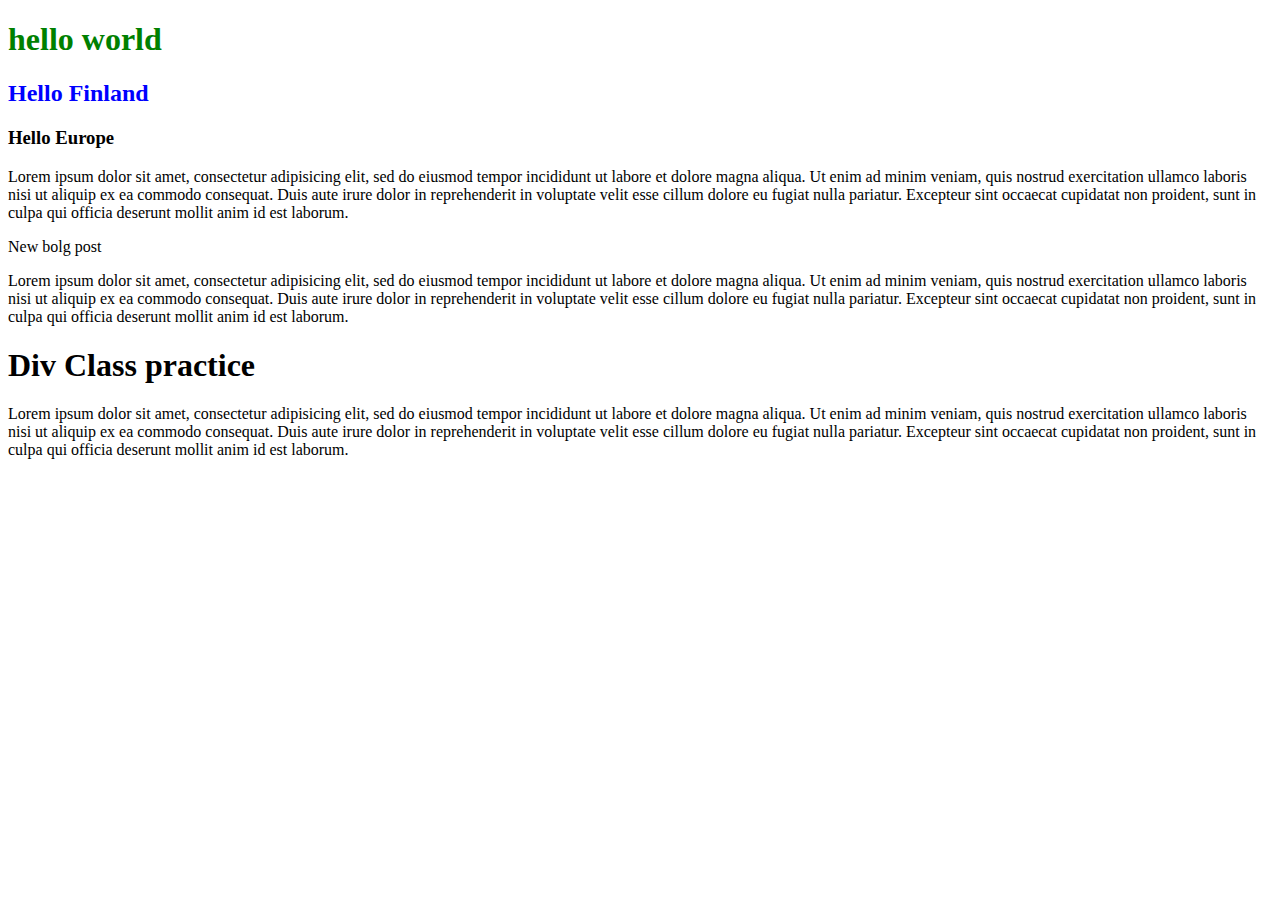
<file: csscheetsheet/index.html>
<!DOCTYPE html>
<html>
<head>
	<title>CSS Cheetsheet</title>

	<!-- this is adding methods for internal css-->
	<style type="text/css">
		h2 {
			color: blue;
		}
	</style>

	<!-- this an external methods for linking with css file to this htmal documents-->
	<link rel="stylesheet" type="text/css" href="D:\WebDevcrashcourse\css\style.css">
</head>
<body>
	<!-- this is for inline adding methods -->
	<h1 style="color: green;">hello world</h1>
	<h2>Hello Finland</h2>
	<h3>Hello Europe</h3>
	<p>Lorem ipsum dolor sit amet, consectetur adipisicing elit, sed do eiusmod
	tempor incididunt ut labore et dolore magna aliqua. Ut enim ad minim veniam,
	quis nostrud exercitation ullamco laboris nisi ut aliquip ex ea commodo
	consequat. Duis aute irure dolor in reprehenderit in voluptate velit esse
	cillum dolore eu fugiat nulla pariatur. Excepteur sint occaecat cupidatat non
	proident, sunt in culpa qui officia deserunt mollit anim id est laborum.</p>
	<section>
		<article>New bolg post</article>
		<p>Lorem ipsum dolor sit amet, consectetur adipisicing elit, sed do eiusmod
		tempor incididunt ut labore et dolore magna aliqua. Ut enim ad minim veniam,
		quis nostrud exercitation ullamco laboris nisi ut aliquip ex ea commodo
		consequat. Duis aute irure dolor in reprehenderit in voluptate velit esse
		cillum dolore eu fugiat nulla pariatur. Excepteur sint occaecat cupidatat non
		proident, sunt in culpa qui officia deserunt mollit anim id est laborum.</p>
	</section>
	<div class="container">
		<div class="box-1">
			<h1>Div Class practice</h1>
			<p>Lorem ipsum dolor sit amet, consectetur adipisicing elit, sed do eiusmod
			tempor incididunt ut labore et dolore magna aliqua. Ut enim ad minim veniam,
			quis nostrud exercitation ullamco laboris nisi ut aliquip ex ea commodo
			consequat. Duis aute irure dolor in reprehenderit in voluptate velit esse
			cillum dolore eu fugiat nulla pariatur. Excepteur sint occaecat cupidatat non
			proident, sunt in culpa qui officia deserunt mollit anim id est laborum.</p>
			
		</div>
	</div>
</body>
</html>
</file>
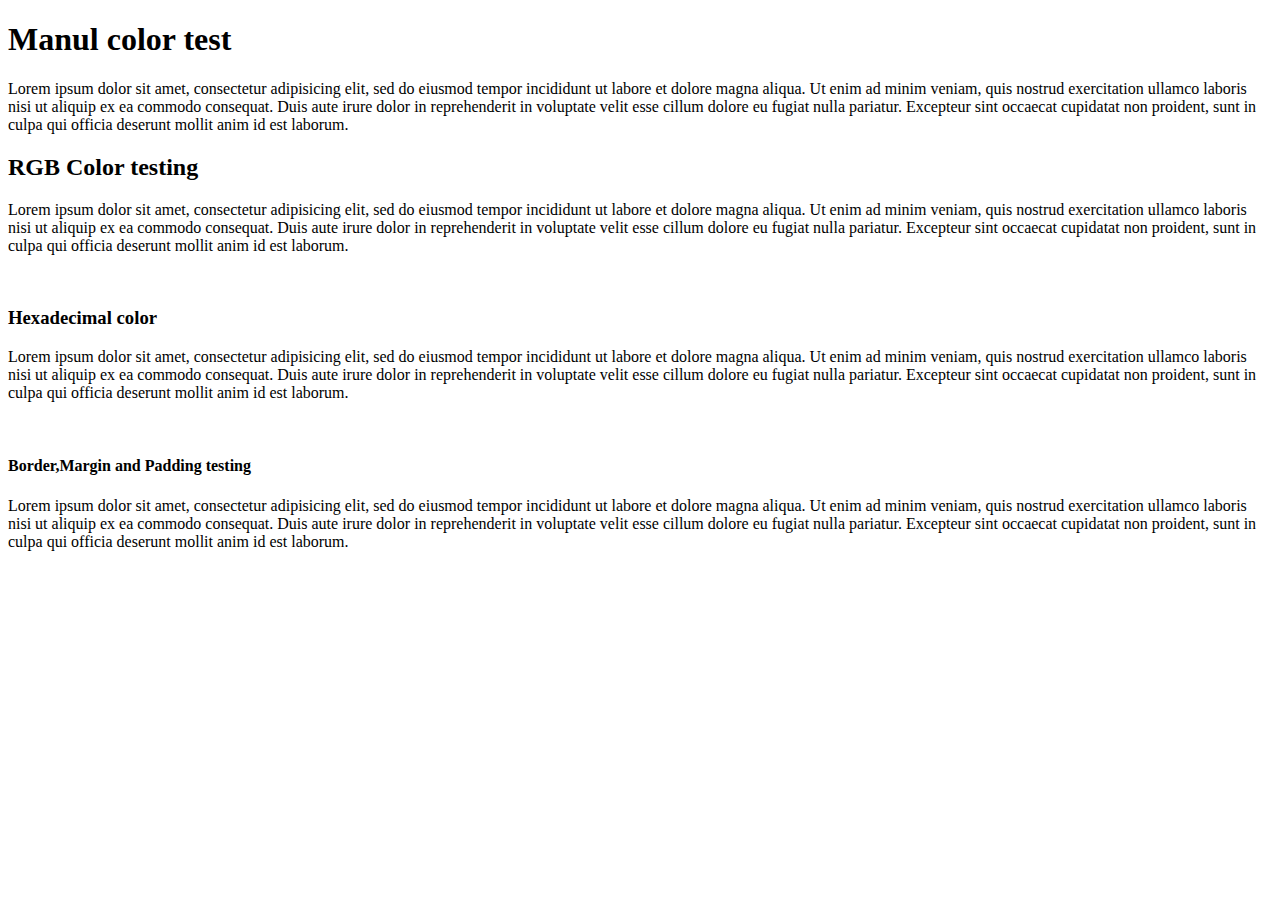
<file: csscheetsheet/color.html>
<!DOCTYPE html>
<html>
<head>
	<title>Colors in CS</title>
	<link rel="stylesheet" type="text/css" href="D:\WebDevcrashcourse\css\color.css">
</head>
<body>
	<h1>Manul color test</h1>
	<div class="Manual-color">
		<p>Lorem ipsum dolor sit amet, consectetur adipisicing elit, sed do eiusmod
		tempor incididunt ut labore et dolore magna aliqua. Ut enim ad minim veniam,
		quis nostrud exercitation ullamco laboris nisi ut aliquip ex ea commodo
		consequat. Duis aute irure dolor in reprehenderit in voluptate velit esse
		cillum dolore eu fugiat nulla pariatur. Excepteur sint occaecat cupidatat non
		proident, sunt in culpa qui officia deserunt mollit anim id est laborum.</p>
		
	</div>
	<h2>RGB Color testing</h2>
	<div class="RGB-color">
		<p>Lorem ipsum dolor sit amet, consectetur adipisicing elit, sed do eiusmod
		tempor incididunt ut labore et dolore magna aliqua. Ut enim ad minim veniam,
		quis nostrud exercitation ullamco laboris nisi ut aliquip ex ea commodo
		consequat. Duis aute irure dolor in reprehenderit in voluptate velit esse
		cillum dolore eu fugiat nulla pariatur. Excepteur sint occaecat cupidatat non
		proident, sunt in culpa qui officia deserunt mollit anim id est laborum.</p>
	</div>
	<br>
	<h3>Hexadecimal color</h3>
	<div class="Hexadecimal-color">
		<p>Lorem ipsum dolor sit amet, consectetur adipisicing elit, sed do eiusmod
		tempor incididunt ut labore et dolore magna aliqua. Ut enim ad minim veniam,
		quis nostrud exercitation ullamco laboris nisi ut aliquip ex ea commodo
		consequat. Duis aute irure dolor in reprehenderit in voluptate velit esse
		cillum dolore eu fugiat nulla pariatur. Excepteur sint occaecat cupidatat non
		proident, sunt in culpa qui officia deserunt mollit anim id est laborum.</p>
	</div>
	<br>
	<div class="br-mr-pd">
		<h4>Border,Margin and Padding testing</h4>
		<p>Lorem ipsum dolor sit amet, consectetur adipisicing elit, sed do eiusmod
		tempor incididunt ut labore et dolore magna aliqua. Ut enim ad minim veniam,
		quis nostrud exercitation ullamco laboris nisi ut aliquip ex ea commodo
		consequat. Duis aute irure dolor in reprehenderit in voluptate velit esse
		cillum dolore eu fugiat nulla pariatur. Excepteur sint occaecat cupidatat non
		proident, sunt in culpa qui officia deserunt mollit anim id est laborum.</p>
	</div>
</body>
</html>
</file>
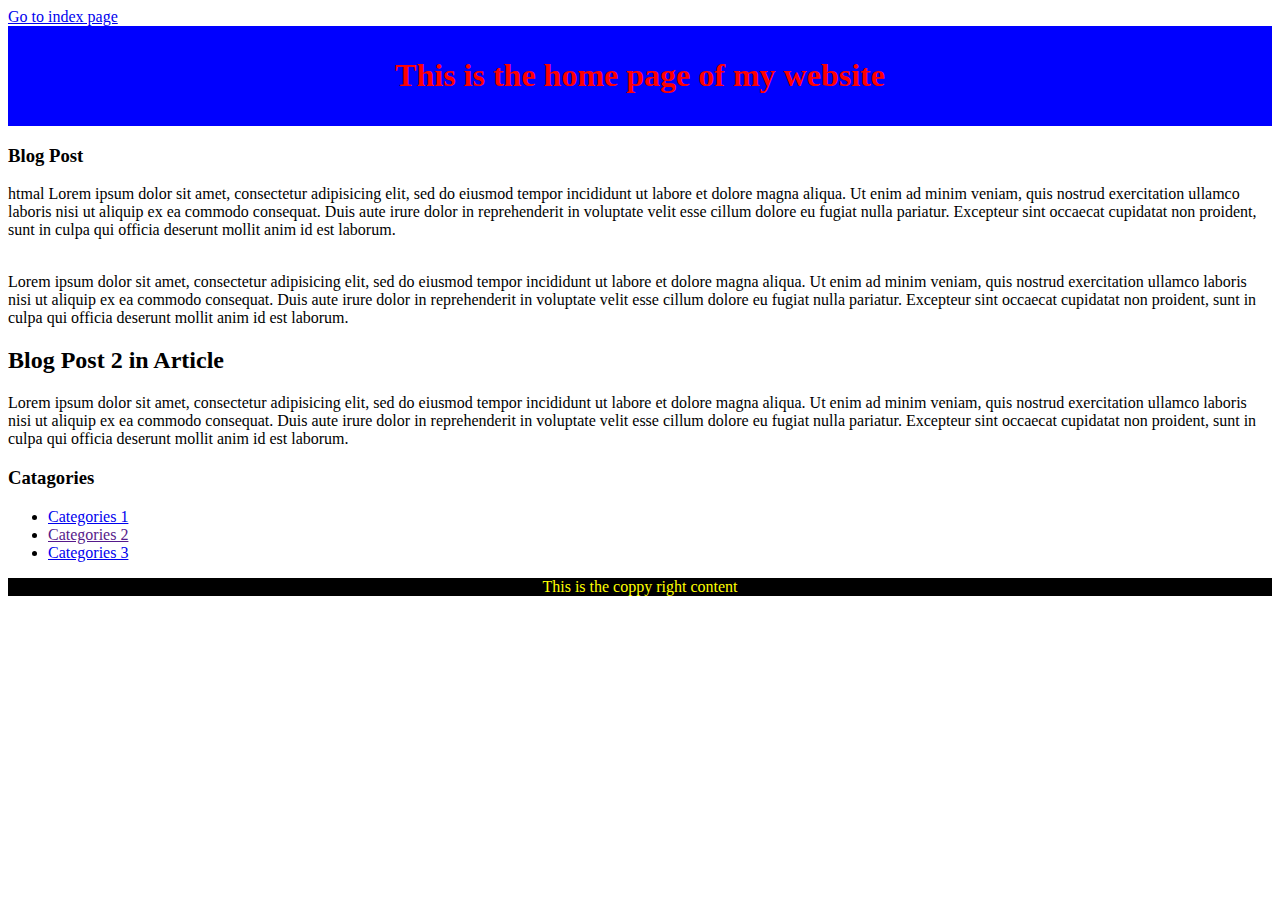
<file: htmlcheetsheet/blog.html>
<!DOCTYPE html>
<!-- HTML5 -->
<html>
<head>
	<!-- adding two feature of css-->
	<title>My Blog</title>
	<style type="text/css">
		#main-header{
			text-align: center;
			background-color: blue ;
			color: red;
			padding: 10px;

		}
		#main-footer{
			text-align: center;
			color: yellow;
			background-color: black;
		}

	</style>

</head>
<body>
	<a href="index.html">Go to index page</a>
	<header id="main-header">
		<h1>This is the home page of my website</h1>
	</header>

	<section>
		<h3>Blog Post</h3>
		<article> htmal Lorem ipsum dolor sit amet, consectetur adipisicing elit, sed do eiusmod
		tempor incididunt ut labore et dolore magna aliqua. Ut enim ad minim veniam,
		quis nostrud exercitation ullamco laboris nisi ut aliquip ex ea commodo
		consequat. Duis aute irure dolor in reprehenderit in voluptate velit esse
		cillum dolore eu fugiat nulla pariatur. Excepteur sint occaecat cupidatat non
		proident, sunt in culpa qui officia deserunt mollit anim id est laborum. </article>
		<br>
			<p>Lorem ipsum dolor sit amet, consectetur adipisicing elit, sed do eiusmod
		tempor incididunt ut labore et dolore magna aliqua. Ut enim ad minim veniam,
		quis nostrud exercitation ullamco laboris nisi ut aliquip ex ea commodo
		consequat. Duis aute irure dolor in reprehenderit in voluptate velit esse
		cillum dolore eu fugiat nulla pariatur. Excepteur sint occaecat cupidatat non
		proident, sunt in culpa qui officia deserunt mollit anim id est laborum.</p>
	</section>
	<article>
		<h2>Blog Post 2 in Article</h2>
		Lorem ipsum dolor sit amet, consectetur adipisicing elit, sed do eiusmod
		tempor incididunt ut labore et dolore magna aliqua. Ut enim ad minim veniam,
		quis nostrud exercitation ullamco laboris nisi ut aliquip ex ea commodo
		consequat. Duis aute irure dolor in reprehenderit in voluptate velit esse
		cillum dolore eu fugiat nulla pariatur. Excepteur sint occaecat cupidatat non
		proident, sunt in culpa qui officia deserunt mollit anim id est laborum.
	</article>
	<aside>
		<h3>Catagories</h3>
		<nav>
			<ul>
				<li>
				<a href="#">Categories 1</a>
				</li>
				<li>
				<a href="">Categories 2</a>
				</li>
				<li>
				<a href="#">Categories 3</a>
				</li>
			</ul>
		</nav>
	</aside>
	<footer id="main-footer">This is the coppy right content
	</footer>
</body>
</html>
</file>
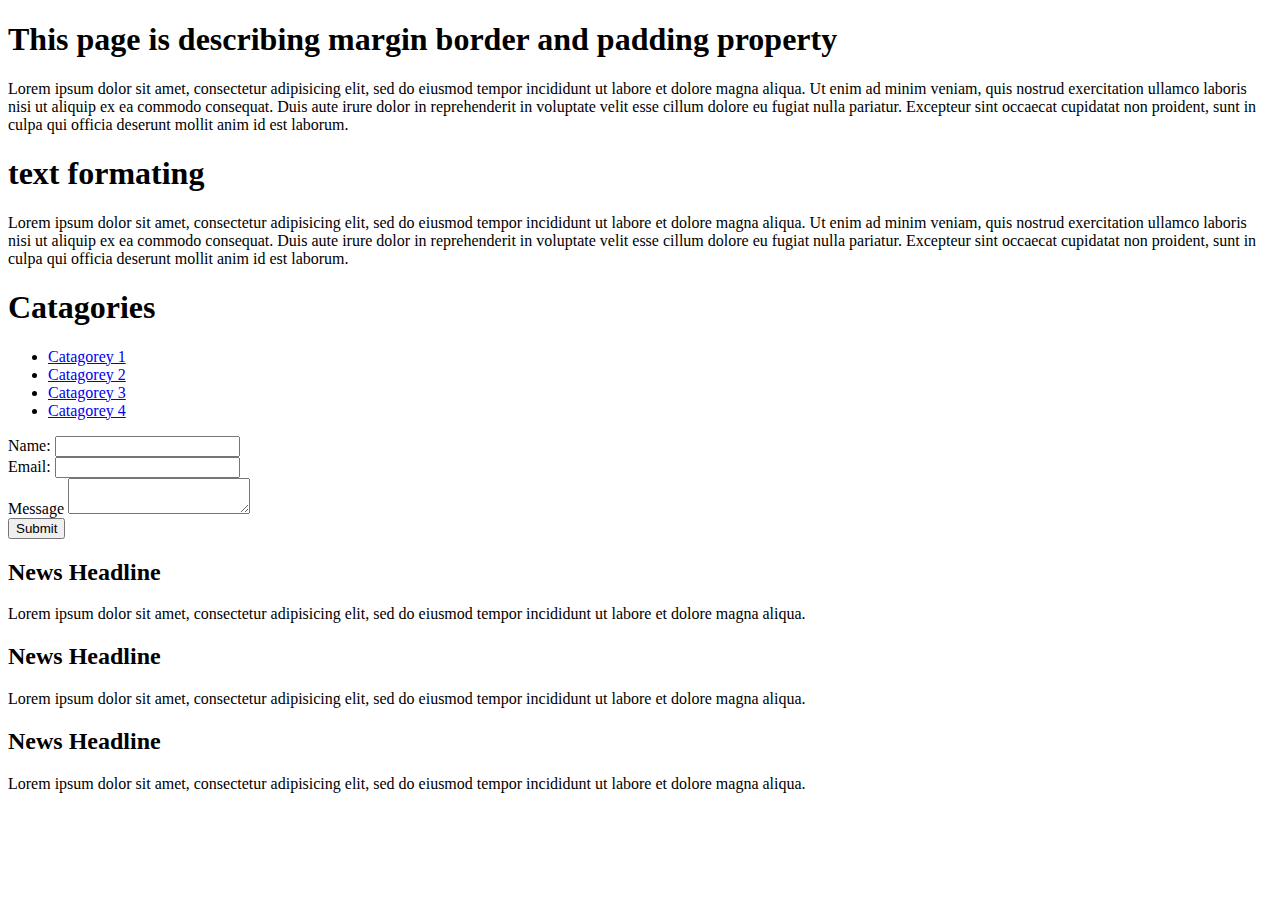
<file: htmlcheetsheet/bmp.html>
<!DOCTYPE html>
<html>
<head>
	<title>Border, Margin and padding</title>
	<link rel="stylesheet" type="text/css" href="D:\WebDevcrashcourse\css\bmp.css">
</head>
<body>
	<div class="block-1">
	<h1>This page is describing margin border and padding property</h1>
	<p>Lorem ipsum dolor sit amet, consectetur adipisicing elit, sed do eiusmod
	tempor incididunt ut labore et dolore magna aliqua. Ut enim ad minim veniam,
	quis nostrud exercitation ullamco laboris nisi ut aliquip ex ea commodo
	consequat. Duis aute irure dolor in reprehenderit in voluptate velit esse
	cillum dolore eu fugiat nulla pariatur. Excepteur sint occaecat cupidatat non
	proident, sunt in culpa qui officia deserunt mollit anim id est laborum.</p>
	</div>
	<div class="block-2">
		<h1>text formating</h1>
		<p>Lorem ipsum dolor sit amet, consectetur adipisicing elit, sed do eiusmod
		tempor incididunt ut labore et dolore magna aliqua. Ut enim ad minim veniam,
		quis nostrud exercitation ullamco laboris nisi ut aliquip ex ea commodo
		consequat. Duis aute irure dolor in reprehenderit in voluptate velit esse
		cillum dolore eu fugiat nulla pariatur. Excepteur sint occaecat cupidatat non
		proident, sunt in culpa qui officia deserunt mollit anim id est laborum.</p>
	</div>
	<div class="block-3">
		<h1>Catagories</h1>
		<ul>
			<li><a href="#">Catagorey 1</a></li>
			<li><a href="#">Catagorey 2</a></li>
			<li><a href="#">Catagorey 3</a></li>
			<li><a href="#">Catagorey 4</a></li>
		</ul>
	</div>
	<!--forms in html+css-->
	<form class="my-form">
		<div class="form-group">
			<label>Name:</label>
			<input type="text" name="name">
		</div>
		<div class="form-group">
			<label>Email:</label>
			<input type="text" name="email">
		</div>
		<div class="form-group">
			<label>Message</label>
			<textarea name="Message"></textarea>	
		</div>
		<button class="Button">Submit</button>
	</form>
		<div class="headline-block">
			<h2>News Headline</h2>
			<p>Lorem ipsum dolor sit amet, consectetur adipisicing elit, sed do eiusmod
			tempor incididunt ut labore et dolore magna aliqua. </p>
		</div>	
		<div class="headline-block">
			<h2>News Headline</h2>
			<p>Lorem ipsum dolor sit amet, consectetur adipisicing elit, sed do eiusmod
			tempor incididunt ut labore et dolore magna aliqua. </p>
		</div>
		<div class="headline-block">
			<h2>News Headline</h2>
			<p>Lorem ipsum dolor sit amet, consectetur adipisicing elit, sed do eiusmod
			tempor incididunt ut labore et dolore magna aliqua. </p>
		</div>

</body>
</html>
</file>
